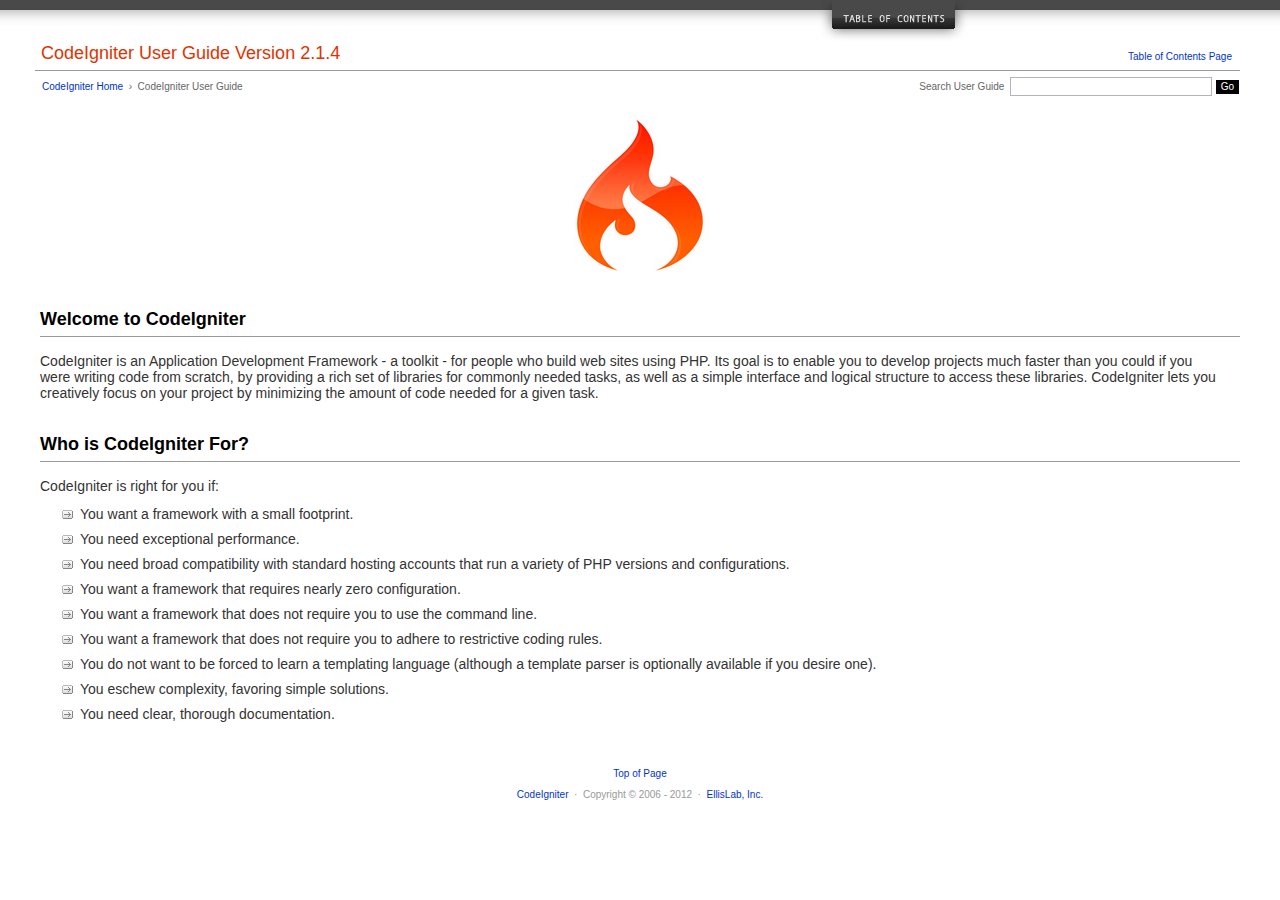
<file: siat/user_guide/index.html>
<!DOCTYPE html PUBLIC "-//W3C//DTD XHTML 1.0 Transitional//EN" "http://www.w3.org/TR/xhtml1/DTD/xhtml1-transitional.dtd">
<html xmlns="http://www.w3.org/1999/xhtml" xml:lang="en" lang="en">
<head>

<meta http-equiv="Content-Type" content="text/html; charset=utf-8" />
<title>Welcome to CodeIgniter : CodeIgniter User Guide</title>

<style type='text/css' media='all'>@import url('userguide.css');</style>
<link rel='stylesheet' type='text/css' media='all' href='userguide.css' />

<script type="text/javascript" src="nav/nav.js"></script>
<script type="text/javascript" src="nav/prototype.lite.js"></script>
<script type="text/javascript" src="nav/moo.fx.js"></script>
<script type="text/javascript" src="nav/user_guide_menu.js"></script>

<meta http-equiv='expires' content='-1' />
<meta http-equiv= 'pragma' content='no-cache' />
<meta name='robots' content='all' />
<meta name='author' content='ExpressionEngine Dev Team' />
<meta name='description' content='CodeIgniter User Guide' />

</head>
<body>

<!-- START NAVIGATION -->
<div id="nav"><div id="nav_inner"><script type="text/javascript">create_menu('null');</script></div></div>
<div id="nav2"><a name="top"></a><a href="javascript:void(0);" onclick="myHeight.toggle();"><img src="images/nav_toggle_darker.jpg" width="154" height="43" border="0" title="Toggle Table of Contents" alt="Toggle Table of Contents" /></a></div>
<div id="masthead">
<table cellpadding="0" cellspacing="0" border="0" style="width:100%">
<tr>
<td><h1>CodeIgniter User Guide Version 2.1.4</h1></td>
<td id="breadcrumb_right"><a href="toc.html">Table of Contents Page</a></td>
</tr>
</table>
</div>
<!-- END NAVIGATION -->


<table cellpadding="0" cellspacing="0" border="0" style="width:100%">
<tr>
<td id="breadcrumb">
<a href="http://codeigniter.com/">CodeIgniter Home</a> &nbsp;&#8250;&nbsp; CodeIgniter User Guide
</td>
<td id="searchbox"><form method="get" action="http://www.google.com/search"><input type="hidden" name="as_sitesearch" id="as_sitesearch" value="ellislab.com/codeigniter/user-guide/" />Search User Guide&nbsp; <input type="text" class="input" style="width:200px;" name="q" id="q" size="31" maxlength="255" value="" />&nbsp;<input type="submit" class="submit" name="sa" value="Go" /></form></td>
</tr>
</table>



<br clear="all" />

<div class="center"><img src="images/ci_logo_flame.jpg" width="150" height="164" border="0" alt="CodeIgniter" /></div>


<!-- START CONTENT -->
<div id="content">



<h2>Welcome to CodeIgniter</h2>

<p>CodeIgniter is an Application Development Framework - a toolkit - for people who build web sites using PHP.
Its goal is to enable you to develop projects much faster than you could if you were writing code
from scratch, by providing a rich set of libraries for commonly needed tasks, as well as a simple interface and
logical structure to access these libraries. CodeIgniter lets you creatively focus on your project by
minimizing the amount of code needed for a given task.</p>


<h2>Who is CodeIgniter For?</h2>

<p>CodeIgniter is right for you if:</p>

<ul>
<li>You want a framework with a small footprint.</li>
<li>You need exceptional performance.</li>
<li>You need broad compatibility with standard hosting accounts that run a variety of PHP versions and configurations.</li>
<li>You want a framework that requires nearly zero configuration.</li>
<li>You want a framework that does not require you to use the command line.</li>
<li>You want a framework that does not require you to adhere to restrictive coding rules.</li>
<li>You do not want to be forced to learn a templating language (although a template parser is optionally available if you desire one).</li>
<li>You eschew complexity, favoring simple solutions.</li>
<li>You need clear, thorough documentation.</li>
</ul>


</div>
<!-- END CONTENT -->


<div id="footer">
<p><a href="#top">Top of Page</a></p>
<p><a href="http://codeigniter.com">CodeIgniter</a> &nbsp;&middot;&nbsp; Copyright &#169; 2006 - 2012 &nbsp;&middot;&nbsp; <a href="http://ellislab.com/">EllisLab, Inc.</a></p>
</div>



</body>
</html>
</file>
<file: siat/user_guide/userguide.css>
body {
 margin: 0;
 padding: 0;
 font-family: Lucida Grande, Verdana, Geneva, Sans-serif;
 font-size: 14px;
 color: #333;
 background-color: #fff;
}

a {
 color: #0134c5;
 background-color: transparent;
 text-decoration: none;
 font-weight: normal;
 outline-style: none;
}
a:visited {
 color: #0134c5;
 background-color: transparent;
 text-decoration: none;
 outline-style: none;
}
a:hover {
 color: #000;
 text-decoration: none;
 background-color: transparent;
 outline-style: none;
}

#breadcrumb {
 float: left;
 background-color: transparent;
 margin: 10px 0 0 42px;
 padding: 0;
 font-size: 10px;
 color: #666;
}
#breadcrumb_right {
 float: right;
 width: 175px;
 background-color: transparent;
 padding: 8px 8px 3px 0;
 text-align: right;
 font-size: 10px;
 color: #666;
}
#nav {
 background-color: #494949;
 margin: 0;
 padding: 0;
}
#nav2 {
 background: #fff url(images/nav_bg_darker.jpg) repeat-x left top;
 padding: 0 310px 0 0;
 margin: 0;
 text-align: right;
}
#nav_inner {
 background-color: transparent;
 padding: 8px 12px 0 20px;
 margin: 0;
 font-family: Lucida Grande, Verdana, Geneva, Sans-serif;
 font-size: 11px;
}

#nav_inner h3 {
 font-size: 12px;
 color: #fff;
 margin: 0;
 padding: 0;
}

#nav_inner .td_sep {
 background: transparent url(images/nav_separator_darker.jpg) repeat-y left top;
 width: 25%;
 padding: 0 0 0 20px;
}
#nav_inner .td {
 width: 25%;
}
#nav_inner p {
 color: #eee;
 background-color: transparent;
 padding:0;
 margin: 0 0 10px 0;
}
#nav_inner ul {
 list-style-image: url(images/arrow.gif);
 padding: 0 0 0 18px;
 margin: 8px 0 12px 0;
}
#nav_inner li {
 padding: 0;
 margin: 0 0 4px 0;
}

#nav_inner a {
 color: #eee;
 background-color: transparent;
 text-decoration: none;
 font-weight: normal;
 outline-style: none;
}

#nav_inner a:visited {
 color: #eee;
 background-color: transparent;
 text-decoration: none;
 outline-style: none;
}

#nav_inner a:hover {
 color: #ccc;
 text-decoration: none;
 background-color: transparent;
 outline-style: none;
}

#masthead {
 margin: 0 40px 0 35px;
 padding: 0 0 0 6px;
 border-bottom: 1px solid #999;
}

#masthead h1 {
background-color: transparent;
color: #e13300;
font-size: 18px;
font-weight: normal;
margin: 0;
padding: 0 0 6px 0;
}

#searchbox {
 background-color: transparent;
 padding: 6px 40px 0 0;
 text-align: right;
 font-size: 10px;
 color: #666;
}

#img_welcome {
 border-bottom: 1px solid #D0D0D0;
 margin: 0 40px 0 40px;
 padding: 0;
 text-align: center;
}

#content {
 margin: 20px 40px 0 40px;
 padding: 0;
}

#content p {
 margin: 12px 20px 12px 0;
}

#content h1 {
color: #e13300;
border-bottom: 1px solid #666;
background-color: transparent;
font-weight: normal;
font-size: 24px;
margin: 0 0 20px 0;
padding: 3px 0 7px 3px;
}

#content h2 {
 background-color: transparent;
 border-bottom: 1px solid #999;
 color: #000;
 font-size: 18px;
 font-weight: bold;
 margin: 28px 0 16px 0;
 padding: 5px 0 6px 0;
}

#content h3 {
 background-color: transparent;
 color: #333;
 font-size: 16px;
 font-weight: bold;
 margin: 16px 0 15px 0;
 padding: 0 0 0 0;
}

#content h4 {
 background-color: transparent;
 color: #444;
 font-size: 14px;
 font-weight: bold;
 margin: 22px 0 0 0;
 padding: 0 0 0 0;
}

#content img {
 margin: auto;
 padding: 0;
}

#content code {
 font-family: Monaco, Verdana, Sans-serif;
 font-size: 12px;
 background-color: #f9f9f9;
 border: 1px solid #D0D0D0;
 color: #002166;
 display: block;
 margin: 14px 0 14px 0;
 padding: 12px 10px 12px 10px;
}

#content pre {
 font-family: Monaco, Verdana, Sans-serif;
 font-size: 12px;
 background-color: #f9f9f9;
 border: 1px solid #D0D0D0;
 color: #002166;
 display: block;
 margin: 14px 0 14px 0;
 padding: 12px 10px 12px 10px;
}

#content .path {
 background-color: #EBF3EC;
 border: 1px solid #99BC99;
 color: #005702;
 text-align: center;
 margin: 0 0 14px 0;
 padding: 5px 10px 5px 8px;
}

#content dfn {
 font-family: Lucida Grande, Verdana, Geneva, Sans-serif;
 color: #00620C;
 font-weight: bold;
 font-style: normal;
}
#content var {
 font-family: Lucida Grande, Verdana, Geneva, Sans-serif;
 color: #8F5B00;
 font-weight: bold;
 font-style: normal;
}
#content samp {
 font-family: Lucida Grande, Verdana, Geneva, Sans-serif;
 color: #480091;
 font-weight: bold;
 font-style: normal;
}
#content kbd {
 font-family: Lucida Grande, Verdana, Geneva, Sans-serif;
 color: #A70000;
 font-weight: bold;
 font-style: normal;
}

#content ul {
 list-style-image: url(images/arrow.gif);
 margin: 10px 0 12px 0;
}

li.reactor {
 list-style-image: url(images/reactor-bullet.png);
}
#content li {
 margin-bottom: 9px;
}

#content li p {
 margin-left: 0;
 margin-right: 0;
}

#content .tableborder {
 border: 1px solid #999;
}
#content th {
 font-weight: bold;
 text-align: left;
 font-size: 12px;
 background-color: #666;
 color: #fff;
 padding: 4px;
}

#content .td {
 font-weight: normal;
 font-size: 12px;
 padding: 6px;
 background-color: #f3f3f3;
}

#content .tdpackage {
 font-weight: normal;
 font-size: 12px;
}

#content .important {
 background: #FBE6F2;
 border: 1px solid #D893A1;
 color: #333;
 margin: 10px 0 5px 0;
 padding: 10px;
}

#content .important p {
 margin: 6px 0 8px 0;
 padding: 0;
}

#content .important .leftpad {
 margin: 6px 0 8px 0;
 padding-left: 20px;
}

#content .critical {
 background: #FBE6F2;
 border: 1px solid #E68F8F;
 color: #333;
 margin: 10px 0 5px 0;
 padding: 10px;
}

#content .critical p {
 margin: 5px 0 6px 0;
 padding: 0;
}


#footer {
background-color: transparent;
font-size: 10px;
padding: 16px 0 15px 0;
margin: 20px 0 0 0;
text-align: center;
}

#footer p {
 font-size: 10px;
 color: #999;
 text-align: center;
}
#footer address {
 font-style: normal;
}

.center {
 text-align: center;
}

img {
 padding:0;
 border: 0;
 margin: 0;
}

.nopad {
 padding:0;
 border: 0;
 margin: 0;
}


form {
 margin: 0;
 padding: 0;
}

.input {
 font-family: Lucida Grande, Verdana, Geneva, Sans-serif;
 font-size: 11px;
 color: #333;
 border: 1px solid #B3B4BD;
 width: 100%;
 font-size: 11px;
 height: 1.5em;
 padding: 0;
 margin: 0;
}

.textarea {
 font-family: Lucida Grande, Verdana, Geneva, Sans-serif;
 font-size: 14px;
 color: #143270;
 background-color: #f9f9f9;
 border: 1px solid #B3B4BD;
 width: 100%;
 padding: 6px;
 margin: 0;
}

.select {
 background-color: #fff;
 font-size:  11px;
 font-weight: normal;
 color: #333;
 padding: 0;
 margin: 0 0 3px 0;
}

.checkbox {
 background-color: transparent;
 padding: 0;
 border: 0;
}

.submit {
 background-color: #000;
 color: #fff;
 font-weight: normal;
 font-size: 10px;
 border: 1px solid #fff;
 margin: 0;
 padding: 1px 5px 2px 5px;
}
</file>
